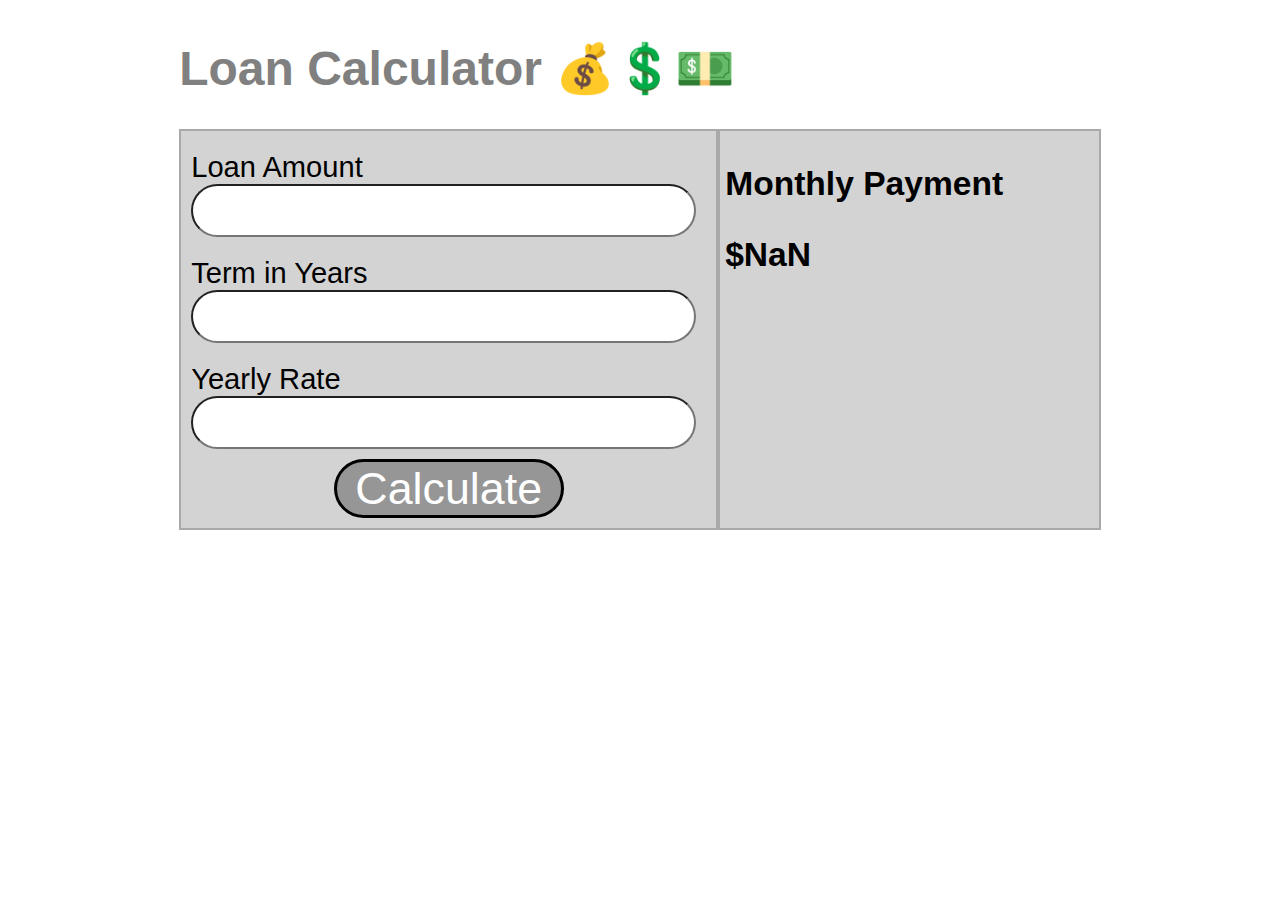
<file: jasmine/jasmine-testing-exercises/calculator/calculator.html>
<!DOCTYPE html>
<html lang="en" dir="ltr">
  <head>
    <meta charset="utf-8">
    <title>Load Calculator</title>
    <script type="text/javascript" src="calculator.js"></script>
    <link rel="stylesheet" href="calculator.css">
  </head>
  <body>
    <header>
      <h1>Loan Calculator 💰💲💵</h1>
    </header>
    <section class="calc-container">
      <form id="calc-form">
        <label>
          Loan Amount
          <input type="text" id="loan-amount">
        </label>
        <label>
          Term in Years
          <input type="text" id="loan-years">
        </label>
        <label>
          Yearly Rate
          <input type="text" id="loan-rate">
        </label>
        <button type="submit" id="calc-submit">Calculate</button>
      </form>
      <div>
        <h3>Monthly Payment<h3>
        <span id="monthly-payment"></span>
      </div>
    </section>
  </body>
</html>
</file>
<file: jasmine/jasmine-testing-exercises/calculator/calculator.css>
body {
  margin: 14%;
  margin-top: 40px;
  font-family: "Trebuchet MS", Helvetica, sans-serif;
}

@media screen and (max-width: 900px) {
  body {
    margin: 5%;
  }
}

header > h1 {
  font-family: "Trebuchet MS", Helvetica, sans-serif;
  font-size: 3em;
  color: grey;
}

.calc-container {
  display: flex;
  width: 100%;
  flex-direction: row;
  background-color: rgb(211,211,211);
  color: black;
  font-size: 1.4em;
}

@media screen and (max-width: 600px) {
  .calc-container {
    font-size: .9em;
  }
  input {
    font-size: .9em;
    padding: 1px;
  }
}

.calc-container > form {
  display: flex;
  flex-direction: column;
  border: 2px solid darkgrey;
  flex: 1;
  padding: 10px;
}

.calc-container > form > label {
  padding: 10px;
  padding-left: 0px;
  font-size: 1.3em;
}

button {
  font-size: 2em;
  -webkit-border-radius: 30px;
  -moz-border-radius: 30px;
  border-radius: 30px;
  background-color: rgb(150,150,150);
  color: white;
  max-width: 300px;
  min-width: 230px;
  border: 3px solid black
}

input {
  -webkit-border-radius: 30px;
  -moz-border-radius: 30px;
  border-radius: 30px;
  padding: 3px;
  padding-left: 10px;
  font-size: 1.3em;
}

.calc-container > div {
  flex: 1;
  border: 2px solid darkgrey;
  padding-left: 5px;
}

.calc-container h3 {
  font-size: 1.5em;
}

#calc-submit {
  width: 60px;
  align-self: center;
}
</file>
